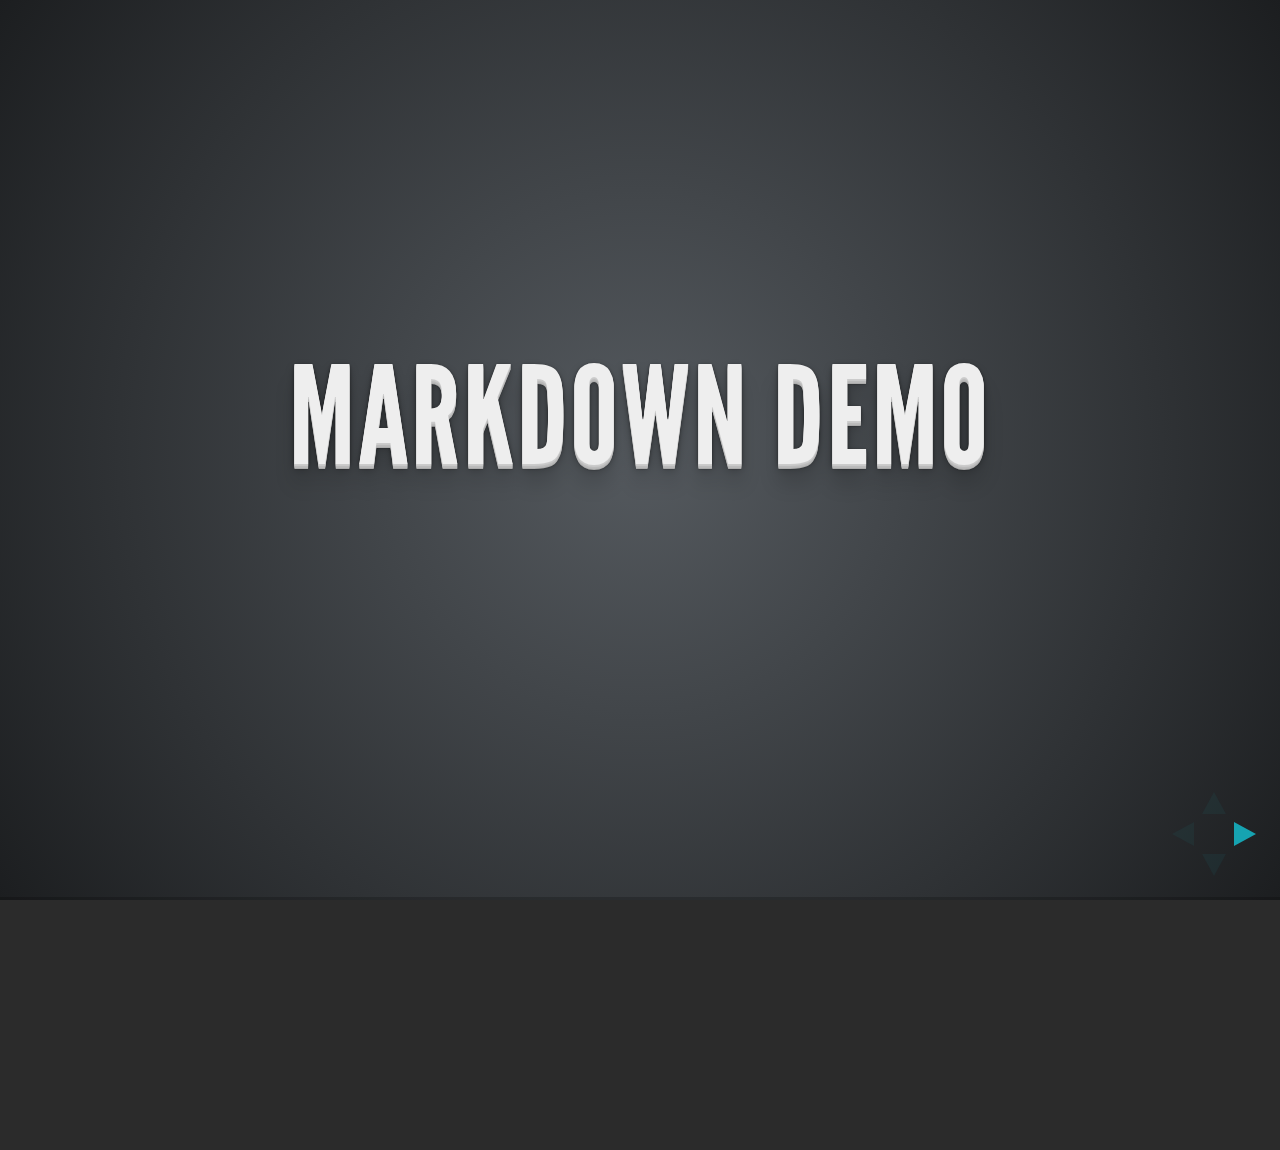
<file: slides/plugin/markdown/example.html>
<!doctype html>
<html lang="en">

	<head>
		<meta charset="utf-8">

		<title>reveal.js - Markdown Demo</title>

		<link rel="stylesheet" href="../../css/reveal.css">
		<link rel="stylesheet" href="../../css/theme/default.css" id="theme">

        <link rel="stylesheet" href="../../lib/css/zenburn.css">
	</head>

	<body>

		<div class="reveal">

			<div class="slides">

                <!-- Use external markdown resource, separate slides by three newlines; vertical slides by two newlines -->
                <section data-markdown="example.md" data-separator="^\n\n\n" data-vertical="^\n\n"></section>

                <!-- Slides are separated by three dashes (quick 'n dirty regular expression) -->
                <section data-markdown data-separator="---">
                    <script type="text/template">
                        ## Demo 1
                        Slide 1
                        ---
                        ## Demo 1
                        Slide 2
                        ---
                        ## Demo 1
                        Slide 3
                    </script>
                </section>

                <!-- Slides are separated by newline + three dashes + newline, vertical slides identical but two dashes -->
                <section data-markdown data-separator="^\n---\n$" data-vertical="^\n--\n$">
                    <script type="text/template">
                        ## Demo 2
                        Slide 1.1

                        --

                        ## Demo 2
                        Slide 1.2

                        ---

                        ## Demo 2
                        Slide 2
                    </script>
                </section>

                <!-- No "extra" slides, since there are no separators defined (so they'll become horizontal rulers) -->
                <section data-markdown>
                    <script type="text/template">
                        A

                        ---

                        B

                        ---

                        C
                    </script>
                </section>

                <!-- Slide attributes -->
                <section data-markdown>
                    <script type="text/template">
                        <!-- .slide: data-background="#000000" -->
                        ## Slide attributes
                    </script>
                </section>

                <!-- Element attributes -->
                <section data-markdown>
                    <script type="text/template">
                        ## Element attributes
                        - Item 1 <!-- .element: class="fragment" data-fragment-index="2" -->
                        - Item 2 <!-- .element: class="fragment" data-fragment-index="1" -->
                    </script>
                </section>

                <!-- Code -->
                <section data-markdown>
                    <script type="text/template">
                        ```php
                        public function foo()
                        {
                            $foo = array(
                                'bar' => 'bar'
                            )
                        }
                        ```
                    </script>
                </section>

            </div>
		</div>

		<script src="../../lib/js/head.min.js"></script>
		<script src="../../js/reveal.js"></script>

		<script>

			Reveal.initialize({
				controls: true,
				progress: true,
				history: true,
				center: true,

				// Optional libraries used to extend on reveal.js
				dependencies: [
					{ src: '../../lib/js/classList.js', condition: function() { return !document.body.classList; } },
					{ src: 'marked.js', condition: function() { return !!document.querySelector( '[data-markdown]' ); } },
                    { src: 'markdown.js', condition: function() { return !!document.querySelector( '[data-markdown]' ); } },
                    { src: '../highlight/highlight.js', async: true, callback: function() { hljs.initHighlightingOnLoad(); } },
					{ src: '../notes/notes.js' }
				]
			});

		</script>

	</body>
</html>
</file>
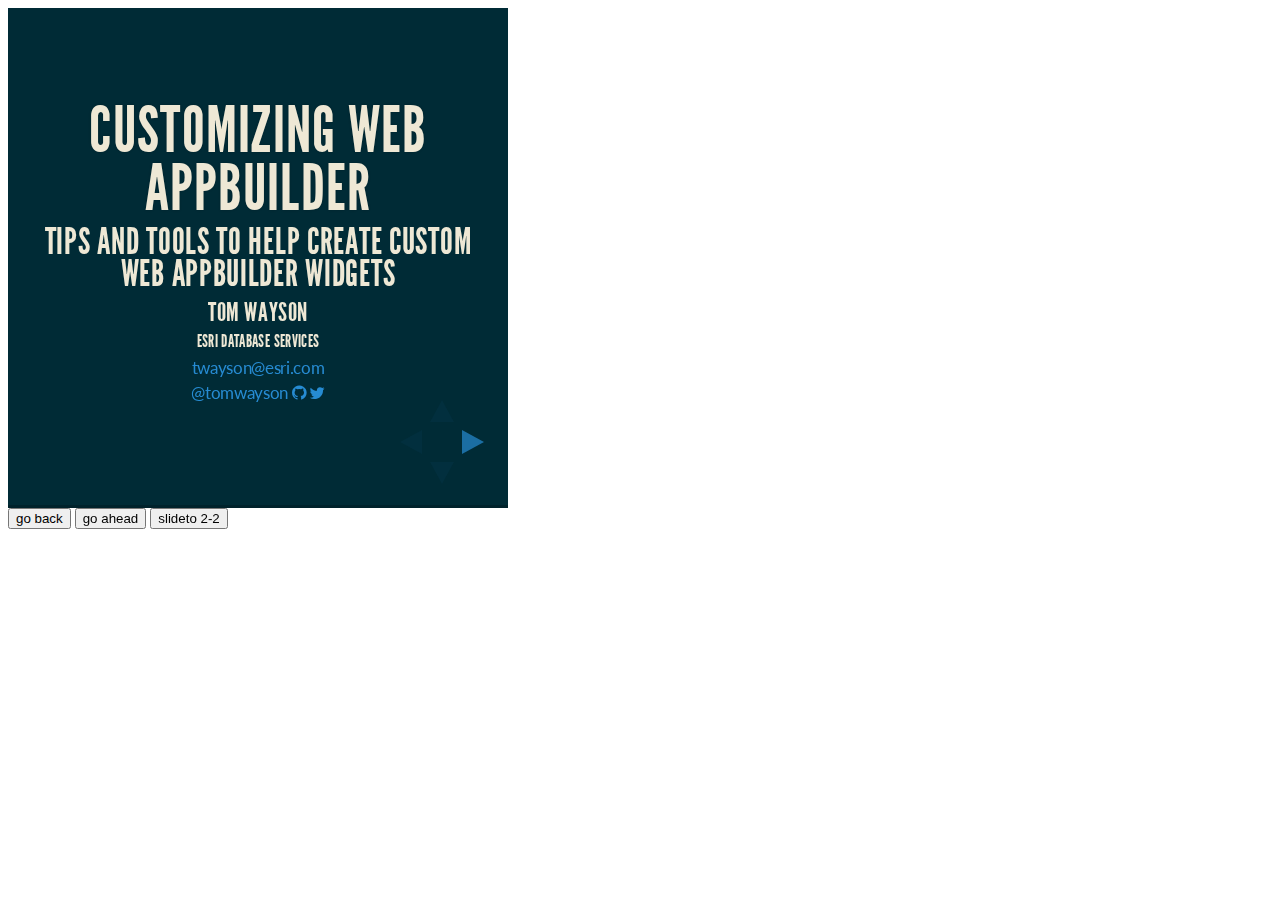
<file: slides/plugin/postmessage/example.html>
<html>
	<body>

		<iframe id="reveal" src="../../index.html" style="border: 0;" width="500" height="500"></iframe>

		<div>
			<input id="back" type="button" value="go back"/>
			<input id="ahead" type="button" value="go ahead"/>
			<input id="slideto" type="button" value="slideto 2-2"/>
		</div>

		<script>

			(function (){

				var back = document.getElementById( 'back' ),
						ahead = document.getElementById( 'ahead' ),
						slideto = document.getElementById( 'slideto' ),
						reveal =  window.frames[0];

					back.addEventListener( 'click', function () {
						
					reveal.postMessage( JSON.stringify({method: 'prev', args: []}), '*' );
				}, false );

				ahead.addEventListener( 'click', function (){
					reveal.postMessage( JSON.stringify({method: 'next', args: []}), '*' );
				}, false );

				slideto.addEventListener( 'click', function (){
					reveal.postMessage( JSON.stringify({method: 'slide', args: [2,2]}), '*' );
				}, false );

			}());

		</script>

	</body>
</html>
</file>
<file: slides/css/reveal.css>
@charset "UTF-8";

/*!
 * reveal.js
 * http://lab.hakim.se/reveal-js
 * MIT licensed
 *
 * Copyright (C) 2014 Hakim El Hattab, http://hakim.se
 */


/*********************************************
 * RESET STYLES
 *********************************************/

html, body, .reveal div, .reveal span, .reveal applet, .reveal object, .reveal iframe,
.reveal h1, .reveal h2, .reveal h3, .reveal h4, .reveal h5, .reveal h6, .reveal p, .reveal blockquote, .reveal pre,
.reveal a, .reveal abbr, .reveal acronym, .reveal address, .reveal big, .reveal cite, .reveal code,
.reveal del, .reveal dfn, .reveal em, .reveal img, .reveal ins, .reveal kbd, .reveal q, .reveal s, .reveal samp,
.reveal small, .reveal strike, .reveal strong, .reveal sub, .reveal sup, .reveal tt, .reveal var,
.reveal b, .reveal u, .reveal i, .reveal center,
.reveal dl, .reveal dt, .reveal dd, .reveal ol, .reveal ul, .reveal li,
.reveal fieldset, .reveal form, .reveal label, .reveal legend,
.reveal table, .reveal caption, .reveal tbody, .reveal tfoot, .reveal thead, .reveal tr, .reveal th, .reveal td,
.reveal article, .reveal aside, .reveal canvas, .reveal details, .reveal embed,
.reveal figure, .reveal figcaption, .reveal footer, .reveal header, .reveal hgroup,
.reveal menu, .reveal nav, .reveal output, .reveal ruby, .reveal section, .reveal summary,
.reveal time, .reveal mark, .reveal audio, video {
	margin: 0;
	padding: 0;
	border: 0;
	font-size: 100%;
	font: inherit;
	vertical-align: baseline;
}

.reveal article, .reveal aside, .reveal details, .reveal figcaption, .reveal figure,
.reveal footer, .reveal header, .reveal hgroup, .reveal menu, .reveal nav, .reveal section {
	display: block;
}


/*********************************************
 * GLOBAL STYLES
 *********************************************/

html,
body {
	width: 100%;
	height: 100%;
	overflow: hidden;
}

body {
	position: relative;
	line-height: 1;
}

::selection {
	background: #FF5E99;
	color: #fff;
	text-shadow: none;
}


/*********************************************
 * HEADERS
 *********************************************/

.reveal h1,
.reveal h2,
.reveal h3,
.reveal h4,
.reveal h5,
.reveal h6 {
	-webkit-hyphens: auto;
	   -moz-hyphens: auto;
	        hyphens: auto;

	word-wrap: break-word;
	line-height: 1;
}

.reveal h1 { font-size: 3.77em; }
.reveal h2 { font-size: 2.11em;	}
.reveal h3 { font-size: 1.55em;	}
.reveal h4 { font-size: 1em;	}


/*********************************************
 * VIEW FRAGMENTS
 *********************************************/

.reveal .slides section .fragment {
	opacity: 0;

	-webkit-transition: all .2s ease;
	   -moz-transition: all .2s ease;
	    -ms-transition: all .2s ease;
	     -o-transition: all .2s ease;
	        transition: all .2s ease;
}
	.reveal .slides section .fragment.visible {
		opacity: 1;
	}

.reveal .slides section .fragment.grow {
	opacity: 1;
}
	.reveal .slides section .fragment.grow.visible {
		-webkit-transform: scale( 1.3 );
		   -moz-transform: scale( 1.3 );
		    -ms-transform: scale( 1.3 );
		     -o-transform: scale( 1.3 );
		        transform: scale( 1.3 );
	}

.reveal .slides section .fragment.shrink {
	opacity: 1;
}
	.reveal .slides section .fragment.shrink.visible {
		-webkit-transform: scale( 0.7 );
		   -moz-transform: scale( 0.7 );
		    -ms-transform: scale( 0.7 );
		     -o-transform: scale( 0.7 );
		        transform: scale( 0.7 );
	}

.reveal .slides section .fragment.zoom-in {
	opacity: 0;

	-webkit-transform: scale( 0.1 );
	   -moz-transform: scale( 0.1 );
	    -ms-transform: scale( 0.1 );
	     -o-transform: scale( 0.1 );
	        transform: scale( 0.1 );
}

	.reveal .slides section .fragment.zoom-in.visible {
		opacity: 1;

		-webkit-transform: scale( 1 );
		   -moz-transform: scale( 1 );
		    -ms-transform: scale( 1 );
		     -o-transform: scale( 1 );
		        transform: scale( 1 );
	}

.reveal .slides section .fragment.roll-in {
	opacity: 0;

	-webkit-transform: rotateX( 90deg );
	   -moz-transform: rotateX( 90deg );
	    -ms-transform: rotateX( 90deg );
	     -o-transform: rotateX( 90deg );
	        transform: rotateX( 90deg );
}
	.reveal .slides section .fragment.roll-in.visible {
		opacity: 1;

		-webkit-transform: rotateX( 0 );
		   -moz-transform: rotateX( 0 );
		    -ms-transform: rotateX( 0 );
		     -o-transform: rotateX( 0 );
		        transform: rotateX( 0 );
	}

.reveal .slides section .fragment.fade-out {
	opacity: 1;
}
	.reveal .slides section .fragment.fade-out.visible {
		opacity: 0;
	}

.reveal .slides section .fragment.semi-fade-out {
	opacity: 1;
}
	.reveal .slides section .fragment.semi-fade-out.visible {
		opacity: 0.5;
	}

.reveal .slides section .fragment.current-visible {
	opacity:0;
}

.reveal .slides section .fragment.current-visible.current-fragment {
	opacity:1;
}

.reveal .slides section .fragment.highlight-red,
.reveal .slides section .fragment.highlight-current-red,
.reveal .slides section .fragment.highlight-green,
.reveal .slides section .fragment.highlight-current-green,
.reveal .slides section .fragment.highlight-blue,
.reveal .slides section .fragment.highlight-current-blue {
	opacity: 1;
}
	.reveal .slides section .fragment.highlight-red.visible {
		color: #ff2c2d
	}
	.reveal .slides section .fragment.highlight-green.visible {
		color: #17ff2e;
	}
	.reveal .slides section .fragment.highlight-blue.visible {
		color: #1b91ff;
	}

.reveal .slides section .fragment.highlight-current-red.current-fragment {
	color: #ff2c2d
}
.reveal .slides section .fragment.highlight-current-green.current-fragment {
	color: #17ff2e;
}
.reveal .slides section .fragment.highlight-current-blue.current-fragment {
	color: #1b91ff;
}


/*********************************************
 * DEFAULT ELEMENT STYLES
 *********************************************/

/* Fixes issue in Chrome where italic fonts did not appear when printing to PDF */
.reveal:after {
  content: '';
  font-style: italic;
}

.reveal iframe {
	z-index: 1;
}

/* Ensure certain elements are never larger than the slide itself */
.reveal img,
.reveal video,
.reveal iframe {
	max-width: 95%;
	max-height: 95%;
}

/** Prevents layering issues in certain browser/transition combinations */
.reveal a {
	position: relative;
}

.reveal strong,
.reveal b {
	font-weight: bold;
}

.reveal em,
.reveal i {
	font-style: italic;
}

.reveal ol,
.reveal ul {
	display: inline-block;

	text-align: left;
	margin: 0 0 0 1em;
}

.reveal ol {
	list-style-type: decimal;
}

.reveal ul {
	list-style-type: disc;
}

.reveal ul ul {
	list-style-type: square;
}

.reveal ul ul ul {
	list-style-type: circle;
}

.reveal ul ul,
.reveal ul ol,
.reveal ol ol,
.reveal ol ul {
	display: block;
	margin-left: 40px;
}

.reveal p {
	margin-bottom: 10px;
	line-height: 1.2em;
}

.reveal q,
.reveal blockquote {
	quotes: none;
}

.reveal blockquote {
	display: block;
	position: relative;
	width: 70%;
	margin: 5px auto;
	padding: 5px;

	font-style: italic;
	background: rgba(255, 255, 255, 0.05);
	box-shadow: 0px 0px 2px rgba(0,0,0,0.2);
}
	.reveal blockquote p:first-child,
	.reveal blockquote p:last-child {
		display: inline-block;
	}

.reveal q {
	font-style: italic;
}

.reveal pre {
	display: block;
	position: relative;
	width: 90%;
	margin: 15px auto;

	text-align: left;
	font-size: 0.55em;
	font-family: monospace;
	line-height: 1.2em;

	word-wrap: break-word;

	box-shadow: 0px 0px 6px rgba(0,0,0,0.3);
}
.reveal code {
	font-family: monospace;
}
.reveal pre code {
	padding: 5px;
	overflow: auto;
	max-height: 400px;
	word-wrap: normal;
}
.reveal pre.stretch code {
	height: 100%;
	max-height: 100%;

	-webkit-box-sizing: border-box;
	   -moz-box-sizing: border-box;
	        box-sizing: border-box;
}

.reveal table th,
.reveal table td {
	text-align: left;
	padding-right: .3em;
}

.reveal table th {
	font-weight: bold;
}

.reveal sup {
	vertical-align: super;
}
.reveal sub {
	vertical-align: sub;
}

.reveal small {
	display: inline-block;
	font-size: 0.6em;
	line-height: 1.2em;
	vertical-align: top;
}

.reveal small * {
	vertical-align: top;
}

.reveal .stretch {
	max-width: none;
	max-height: none;
}


/*********************************************
 * CONTROLS
 *********************************************/

.reveal .controls {
	display: none;
	position: fixed;
	width: 110px;
	height: 110px;
	z-index: 30;
	right: 10px;
	bottom: 10px;
}

.reveal .controls div {
	position: absolute;
	opacity: 0.05;
	width: 0;
	height: 0;
	border: 12px solid transparent;

	-moz-transform: scale(.9999);

	-webkit-transition: all 0.2s ease;
	   -moz-transition: all 0.2s ease;
	    -ms-transition: all 0.2s ease;
	     -o-transition: all 0.2s ease;
	        transition: all 0.2s ease;
}

.reveal .controls div.enabled {
	opacity: 0.7;
	cursor: pointer;
}

.reveal .controls div.enabled:active {
	margin-top: 1px;
}

	.reveal .controls div.navigate-left {
		top: 42px;

		border-right-width: 22px;
		border-right-color: #eee;
	}
		.reveal .controls div.navigate-left.fragmented {
			opacity: 0.3;
		}

	.reveal .controls div.navigate-right {
		left: 74px;
		top: 42px;

		border-left-width: 22px;
		border-left-color: #eee;
	}
		.reveal .controls div.navigate-right.fragmented {
			opacity: 0.3;
		}

	.reveal .controls div.navigate-up {
		left: 42px;

		border-bottom-width: 22px;
		border-bottom-color: #eee;
	}
		.reveal .controls div.navigate-up.fragmented {
			opacity: 0.3;
		}

	.reveal .controls div.navigate-down {
		left: 42px;
		top: 74px;

		border-top-width: 22px;
		border-top-color: #eee;
	}
		.reveal .controls div.navigate-down.fragmented {
			opacity: 0.3;
		}


/*********************************************
 * PROGRESS BAR
 *********************************************/

.reveal .progress {
	position: fixed;
	display: none;
	height: 3px;
	width: 100%;
	bottom: 0;
	left: 0;
	z-index: 10;
}
	.reveal .progress:after {
		content: '';
		display: 'block';
		position: absolute;
		height: 20px;
		width: 100%;
		top: -20px;
	}
	.reveal .progress span {
		display: block;
		height: 100%;
		width: 0px;

		-webkit-transition: width 800ms cubic-bezier(0.260, 0.860, 0.440, 0.985);
		   -moz-transition: width 800ms cubic-bezier(0.260, 0.860, 0.440, 0.985);
		    -ms-transition: width 800ms cubic-bezier(0.260, 0.860, 0.440, 0.985);
		     -o-transition: width 800ms cubic-bezier(0.260, 0.860, 0.440, 0.985);
		        transition: width 800ms cubic-bezier(0.260, 0.860, 0.440, 0.985);
	}

/*********************************************
 * SLIDE NUMBER
 *********************************************/

.reveal .slide-number {
	position: fixed;
	display: block;
	right: 15px;
	bottom: 15px;
	opacity: 0.5;
	z-index: 31;
	font-size: 12px;
}

/*********************************************
 * SLIDES
 *********************************************/

.reveal {
	position: relative;
	width: 100%;
	height: 100%;

	-ms-touch-action: none;
}

.reveal .slides {
	position: absolute;
	width: 100%;
	height: 100%;
	left: 50%;
	top: 50%;

	overflow: visible;
	z-index: 1;
	text-align: center;

	-webkit-transition: -webkit-perspective .4s ease;
	   -moz-transition: -moz-perspective .4s ease;
	    -ms-transition: -ms-perspective .4s ease;
	     -o-transition: -o-perspective .4s ease;
	        transition: perspective .4s ease;

	-webkit-perspective: 600px;
	   -moz-perspective: 600px;
	    -ms-perspective: 600px;
	        perspective: 600px;

	-webkit-perspective-origin: 0px -100px;
	   -moz-perspective-origin: 0px -100px;
	    -ms-perspective-origin: 0px -100px;
	        perspective-origin: 0px -100px;
}

.reveal .slides>section {
	-ms-perspective: 600px;
}

.reveal .slides>section,
.reveal .slides>section>section {
	display: none;
	position: absolute;
	width: 100%;
	padding: 20px 0px;

	z-index: 10;
	line-height: 1.2em;
	font-weight: inherit;

	-webkit-transform-style: preserve-3d;
	   -moz-transform-style: preserve-3d;
	    -ms-transform-style: preserve-3d;
	        transform-style: preserve-3d;

	-webkit-transition: -webkit-transform-origin 800ms cubic-bezier(0.260, 0.860, 0.440, 0.985),
						-webkit-transform 800ms cubic-bezier(0.260, 0.860, 0.440, 0.985),
						visibility 800ms cubic-bezier(0.260, 0.860, 0.440, 0.985),
						opacity 800ms cubic-bezier(0.260, 0.860, 0.440, 0.985);
	   -moz-transition: -moz-transform-origin 800ms cubic-bezier(0.260, 0.860, 0.440, 0.985),
						-moz-transform 800ms cubic-bezier(0.260, 0.860, 0.440, 0.985),
						visibility 800ms cubic-bezier(0.260, 0.860, 0.440, 0.985),
						opacity 800ms cubic-bezier(0.260, 0.860, 0.440, 0.985);
	    -ms-transition: -ms-transform-origin 800ms cubic-bezier(0.260, 0.860, 0.440, 0.985),
						-ms-transform 800ms cubic-bezier(0.260, 0.860, 0.440, 0.985),
						visibility 800ms cubic-bezier(0.260, 0.860, 0.440, 0.985),
						opacity 800ms cubic-bezier(0.260, 0.860, 0.440, 0.985);
	     -o-transition: -o-transform-origin 800ms cubic-bezier(0.260, 0.860, 0.440, 0.985),
						-o-transform 800ms cubic-bezier(0.260, 0.860, 0.440, 0.985),
						visibility 800ms cubic-bezier(0.260, 0.860, 0.440, 0.985),
						opacity 800ms cubic-bezier(0.260, 0.860, 0.440, 0.985);
	        transition: transform-origin 800ms cubic-bezier(0.260, 0.860, 0.440, 0.985),
						transform 800ms cubic-bezier(0.260, 0.860, 0.440, 0.985),
						visibility 800ms cubic-bezier(0.260, 0.860, 0.440, 0.985),
						opacity 800ms cubic-bezier(0.260, 0.860, 0.440, 0.985);
}

/* Global transition speed settings */
.reveal[data-transition-speed="fast"] .slides section {
	-webkit-transition-duration: 400ms;
	   -moz-transition-duration: 400ms;
	    -ms-transition-duration: 400ms;
	        transition-duration: 400ms;
}
.reveal[data-transition-speed="slow"] .slides section {
	-webkit-transition-duration: 1200ms;
	   -moz-transition-duration: 1200ms;
	    -ms-transition-duration: 1200ms;
	        transition-duration: 1200ms;
}

/* Slide-specific transition speed overrides */
.reveal .slides section[data-transition-speed="fast"] {
	-webkit-transition-duration: 400ms;
	   -moz-transition-duration: 400ms;
	    -ms-transition-duration: 400ms;
	        transition-duration: 400ms;
}
.reveal .slides section[data-transition-speed="slow"] {
	-webkit-transition-duration: 1200ms;
	   -moz-transition-duration: 1200ms;
	    -ms-transition-duration: 1200ms;
	        transition-duration: 1200ms;
}

.reveal .slides>section {
	left: -50%;
	top: -50%;
}

.reveal .slides>section.stack {
	padding-top: 0;
	padding-bottom: 0;
}

.reveal .slides>section.present,
.reveal .slides>section>section.present {
	display: block;
	z-index: 11;
	opacity: 1;
}

.reveal.center,
.reveal.center .slides,
.reveal.center .slides section {
	min-height: auto !important;
}

/* Don't allow interaction with invisible slides */
.reveal .slides>section.future,
.reveal .slides>section>section.future,
.reveal .slides>section.past,
.reveal .slides>section>section.past {
	pointer-events: none;
}

.reveal.overview .slides>section,
.reveal.overview .slides>section>section {
	pointer-events: auto;
}



/*********************************************
 * DEFAULT TRANSITION
 *********************************************/

.reveal .slides>section[data-transition=default].past,
.reveal .slides>section.past {
	display: block;
	opacity: 0;

	-webkit-transform: translate3d(-100%, 0, 0) rotateY(-90deg) translate3d(-100%, 0, 0);
	   -moz-transform: translate3d(-100%, 0, 0) rotateY(-90deg) translate3d(-100%, 0, 0);
	    -ms-transform: translate3d(-100%, 0, 0) rotateY(-90deg) translate3d(-100%, 0, 0);
	        transform: translate3d(-100%, 0, 0) rotateY(-90deg) translate3d(-100%, 0, 0);
}
.reveal .slides>section[data-transition=default].future,
.reveal .slides>section.future {
	display: block;
	opacity: 0;

	-webkit-transform: translate3d(100%, 0, 0) rotateY(90deg) translate3d(100%, 0, 0);
	   -moz-transform: translate3d(100%, 0, 0) rotateY(90deg) translate3d(100%, 0, 0);
	    -ms-transform: translate3d(100%, 0, 0) rotateY(90deg) translate3d(100%, 0, 0);
	        transform: translate3d(100%, 0, 0) rotateY(90deg) translate3d(100%, 0, 0);
}

.reveal .slides>section>section[data-transition=default].past,
.reveal .slides>section>section.past {
	display: block;
	opacity: 0;

	-webkit-transform: translate3d(0, -300px, 0) rotateX(70deg) translate3d(0, -300px, 0);
	   -moz-transform: translate3d(0, -300px, 0) rotateX(70deg) translate3d(0, -300px, 0);
	    -ms-transform: translate3d(0, -300px, 0) rotateX(70deg) translate3d(0, -300px, 0);
	        transform: translate3d(0, -300px, 0) rotateX(70deg) translate3d(0, -300px, 0);
}
.reveal .slides>section>section[data-transition=default].future,
.reveal .slides>section>section.future {
	display: block;
	opacity: 0;

	-webkit-transform: translate3d(0, 300px, 0) rotateX(-70deg) translate3d(0, 300px, 0);
	   -moz-transform: translate3d(0, 300px, 0) rotateX(-70deg) translate3d(0, 300px, 0);
	    -ms-transform: translate3d(0, 300px, 0) rotateX(-70deg) translate3d(0, 300px, 0);
	        transform: translate3d(0, 300px, 0) rotateX(-70deg) translate3d(0, 300px, 0);
}


/*********************************************
 * CONCAVE TRANSITION
 *********************************************/

.reveal .slides>section[data-transition=concave].past,
.reveal.concave  .slides>section.past {
	-webkit-transform: translate3d(-100%, 0, 0) rotateY(90deg) translate3d(-100%, 0, 0);
	   -moz-transform: translate3d(-100%, 0, 0) rotateY(90deg) translate3d(-100%, 0, 0);
	    -ms-transform: translate3d(-100%, 0, 0) rotateY(90deg) translate3d(-100%, 0, 0);
	        transform: translate3d(-100%, 0, 0) rotateY(90deg) translate3d(-100%, 0, 0);
}
.reveal .slides>section[data-transition=concave].future,
.reveal.concave .slides>section.future {
	-webkit-transform: translate3d(100%, 0, 0) rotateY(-90deg) translate3d(100%, 0, 0);
	   -moz-transform: translate3d(100%, 0, 0) rotateY(-90deg) translate3d(100%, 0, 0);
	    -ms-transform: translate3d(100%, 0, 0) rotateY(-90deg) translate3d(100%, 0, 0);
	        transform: translate3d(100%, 0, 0) rotateY(-90deg) translate3d(100%, 0, 0);
}

.reveal .slides>section>section[data-transition=concave].past,
.reveal.concave .slides>section>section.past {
	-webkit-transform: translate3d(0, -80%, 0) rotateX(-70deg) translate3d(0, -80%, 0);
	   -moz-transform: translate3d(0, -80%, 0) rotateX(-70deg) translate3d(0, -80%, 0);
	    -ms-transform: translate3d(0, -80%, 0) rotateX(-70deg) translate3d(0, -80%, 0);
	        transform: translate3d(0, -80%, 0) rotateX(-70deg) translate3d(0, -80%, 0);
}
.reveal .slides>section>section[data-transition=concave].future,
.reveal.concave .slides>section>section.future {
	-webkit-transform: translate3d(0, 80%, 0) rotateX(70deg) translate3d(0, 80%, 0);
	   -moz-transform: translate3d(0, 80%, 0) rotateX(70deg) translate3d(0, 80%, 0);
	    -ms-transform: translate3d(0, 80%, 0) rotateX(70deg) translate3d(0, 80%, 0);
	        transform: translate3d(0, 80%, 0) rotateX(70deg) translate3d(0, 80%, 0);
}


/*********************************************
 * ZOOM TRANSITION
 *********************************************/

.reveal .slides>section[data-transition=zoom],
.reveal.zoom .slides>section {
	-webkit-transition-timing-function: ease;
	   -moz-transition-timing-function: ease;
	    -ms-transition-timing-function: ease;
	     -o-transition-timing-function: ease;
	        transition-timing-function: ease;
}

.reveal .slides>section[data-transition=zoom].past,
.reveal.zoom .slides>section.past {
	opacity: 0;
	visibility: hidden;

	-webkit-transform: scale(16);
	   -moz-transform: scale(16);
	    -ms-transform: scale(16);
	     -o-transform: scale(16);
	        transform: scale(16);
}
.reveal .slides>section[data-transition=zoom].future,
.reveal.zoom .slides>section.future {
	opacity: 0;
	visibility: hidden;

	-webkit-transform: scale(0.2);
	   -moz-transform: scale(0.2);
	    -ms-transform: scale(0.2);
	     -o-transform: scale(0.2);
	        transform: scale(0.2);
}

.reveal .slides>section>section[data-transition=zoom].past,
.reveal.zoom .slides>section>section.past {
	-webkit-transform: translate(0, -150%);
	   -moz-transform: translate(0, -150%);
	    -ms-transform: translate(0, -150%);
	     -o-transform: translate(0, -150%);
	        transform: translate(0, -150%);
}
.reveal .slides>section>section[data-transition=zoom].future,
.reveal.zoom .slides>section>section.future {
	-webkit-transform: translate(0, 150%);
	   -moz-transform: translate(0, 150%);
	    -ms-transform: translate(0, 150%);
	     -o-transform: translate(0, 150%);
	        transform: translate(0, 150%);
}


/*********************************************
 * LINEAR TRANSITION
 *********************************************/

.reveal.linear section {
	-webkit-backface-visibility: hidden;
	   -moz-backface-visibility: hidden;
	    -ms-backface-visibility: hidden;
	        backface-visibility: hidden;
}

.reveal .slides>section[data-transition=linear].past,
.reveal.linear .slides>section.past {
	-webkit-transform: translate(-150%, 0);
	   -moz-transform: translate(-150%, 0);
	    -ms-transform: translate(-150%, 0);
	     -o-transform: translate(-150%, 0);
	        transform: translate(-150%, 0);
}
.reveal .slides>section[data-transition=linear].future,
.reveal.linear .slides>section.future {
	-webkit-transform: translate(150%, 0);
	   -moz-transform: translate(150%, 0);
	    -ms-transform: translate(150%, 0);
	     -o-transform: translate(150%, 0);
	        transform: translate(150%, 0);
}

.reveal .slides>section>section[data-transition=linear].past,
.reveal.linear .slides>section>section.past {
	-webkit-transform: translate(0, -150%);
	   -moz-transform: translate(0, -150%);
	    -ms-transform: translate(0, -150%);
	     -o-transform: translate(0, -150%);
	        transform: translate(0, -150%);
}
.reveal .slides>section>section[data-transition=linear].future,
.reveal.linear .slides>section>section.future {
	-webkit-transform: translate(0, 150%);
	   -moz-transform: translate(0, 150%);
	    -ms-transform: translate(0, 150%);
	     -o-transform: translate(0, 150%);
	        transform: translate(0, 150%);
}


/*********************************************
 * CUBE TRANSITION
 *********************************************/

.reveal.cube .slides {
	-webkit-perspective: 1300px;
	   -moz-perspective: 1300px;
	    -ms-perspective: 1300px;
	        perspective: 1300px;
}

.reveal.cube .slides section {
	padding: 30px;
	min-height: 700px;

	-webkit-backface-visibility: hidden;
	   -moz-backface-visibility: hidden;
	    -ms-backface-visibility: hidden;
	        backface-visibility: hidden;

	-webkit-box-sizing: border-box;
	   -moz-box-sizing: border-box;
	        box-sizing: border-box;
}
	.reveal.center.cube .slides section {
		min-height: auto;
	}
	.reveal.cube .slides section:not(.stack):before {
		content: '';
		position: absolute;
		display: block;
		width: 100%;
		height: 100%;
		left: 0;
		top: 0;
		background: rgba(0,0,0,0.1);
		border-radius: 4px;

		-webkit-transform: translateZ( -20px );
		   -moz-transform: translateZ( -20px );
		    -ms-transform: translateZ( -20px );
		     -o-transform: translateZ( -20px );
		        transform: translateZ( -20px );
	}
	.reveal.cube .slides section:not(.stack):after {
		content: '';
		position: absolute;
		display: block;
		width: 90%;
		height: 30px;
		left: 5%;
		bottom: 0;
		background: none;
		z-index: 1;

		border-radius: 4px;
		box-shadow: 0px 95px 25px rgba(0,0,0,0.2);

		-webkit-transform: translateZ(-90px) rotateX( 65deg );
		   -moz-transform: translateZ(-90px) rotateX( 65deg );
		    -ms-transform: translateZ(-90px) rotateX( 65deg );
		     -o-transform: translateZ(-90px) rotateX( 65deg );
		        transform: translateZ(-90px) rotateX( 65deg );
	}

.reveal.cube .slides>section.stack {
	padding: 0;
	background: none;
}

.reveal.cube .slides>section.past {
	-webkit-transform-origin: 100% 0%;
	   -moz-transform-origin: 100% 0%;
	    -ms-transform-origin: 100% 0%;
	        transform-origin: 100% 0%;

	-webkit-transform: translate3d(-100%, 0, 0) rotateY(-90deg);
	   -moz-transform: translate3d(-100%, 0, 0) rotateY(-90deg);
	    -ms-transform: translate3d(-100%, 0, 0) rotateY(-90deg);
	        transform: translate3d(-100%, 0, 0) rotateY(-90deg);
}

.reveal.cube .slides>section.future {
	-webkit-transform-origin: 0% 0%;
	   -moz-transform-origin: 0% 0%;
	    -ms-transform-origin: 0% 0%;
	        transform-origin: 0% 0%;

	-webkit-transform: translate3d(100%, 0, 0) rotateY(90deg);
	   -moz-transform: translate3d(100%, 0, 0) rotateY(90deg);
	    -ms-transform: translate3d(100%, 0, 0) rotateY(90deg);
	        transform: translate3d(100%, 0, 0) rotateY(90deg);
}

.reveal.cube .slides>section>section.past {
	-webkit-transform-origin: 0% 100%;
	   -moz-transform-origin: 0% 100%;
	    -ms-transform-origin: 0% 100%;
	        transform-origin: 0% 100%;

	-webkit-transform: translate3d(0, -100%, 0) rotateX(90deg);
	   -moz-transform: translate3d(0, -100%, 0) rotateX(90deg);
	    -ms-transform: translate3d(0, -100%, 0) rotateX(90deg);
	        transform: translate3d(0, -100%, 0) rotateX(90deg);
}

.reveal.cube .slides>section>section.future {
	-webkit-transform-origin: 0% 0%;
	   -moz-transform-origin: 0% 0%;
	    -ms-transform-origin: 0% 0%;
	        transform-origin: 0% 0%;

	-webkit-transform: translate3d(0, 100%, 0) rotateX(-90deg);
	   -moz-transform: translate3d(0, 100%, 0) rotateX(-90deg);
	    -ms-transform: translate3d(0, 100%, 0) rotateX(-90deg);
	        transform: translate3d(0, 100%, 0) rotateX(-90deg);
}


/*********************************************
 * PAGE TRANSITION
 *********************************************/

.reveal.page .slides {
	-webkit-perspective-origin: 0% 50%;
	   -moz-perspective-origin: 0% 50%;
	    -ms-perspective-origin: 0% 50%;
	        perspective-origin: 0% 50%;

	-webkit-perspective: 3000px;
	   -moz-perspective: 3000px;
	    -ms-perspective: 3000px;
	        perspective: 3000px;
}

.reveal.page .slides section {
	padding: 30px;
	min-height: 700px;

	-webkit-box-sizing: border-box;
	   -moz-box-sizing: border-box;
	        box-sizing: border-box;
}
	.reveal.page .slides section.past {
		z-index: 12;
	}
	.reveal.page .slides section:not(.stack):before {
		content: '';
		position: absolute;
		display: block;
		width: 100%;
		height: 100%;
		left: 0;
		top: 0;
		background: rgba(0,0,0,0.1);

		-webkit-transform: translateZ( -20px );
		   -moz-transform: translateZ( -20px );
		    -ms-transform: translateZ( -20px );
		     -o-transform: translateZ( -20px );
		        transform: translateZ( -20px );
	}
	.reveal.page .slides section:not(.stack):after {
		content: '';
		position: absolute;
		display: block;
		width: 90%;
		height: 30px;
		left: 5%;
		bottom: 0;
		background: none;
		z-index: 1;

		border-radius: 4px;
		box-shadow: 0px 95px 25px rgba(0,0,0,0.2);

		-webkit-transform: translateZ(-90px) rotateX( 65deg );
	}

.reveal.page .slides>section.stack {
	padding: 0;
	background: none;
}

.reveal.page .slides>section.past {
	-webkit-transform-origin: 0% 0%;
	   -moz-transform-origin: 0% 0%;
	    -ms-transform-origin: 0% 0%;
	        transform-origin: 0% 0%;

	-webkit-transform: translate3d(-40%, 0, 0) rotateY(-80deg);
	   -moz-transform: translate3d(-40%, 0, 0) rotateY(-80deg);
	    -ms-transform: translate3d(-40%, 0, 0) rotateY(-80deg);
	        transform: translate3d(-40%, 0, 0) rotateY(-80deg);
}

.reveal.page .slides>section.future {
	-webkit-transform-origin: 100% 0%;
	   -moz-transform-origin: 100% 0%;
	    -ms-transform-origin: 100% 0%;
	        transform-origin: 100% 0%;

	-webkit-transform: translate3d(0, 0, 0);
	   -moz-transform: translate3d(0, 0, 0);
	    -ms-transform: translate3d(0, 0, 0);
	        transform: translate3d(0, 0, 0);
}

.reveal.page .slides>section>section.past {
	-webkit-transform-origin: 0% 0%;
	   -moz-transform-origin: 0% 0%;
	    -ms-transform-origin: 0% 0%;
	        transform-origin: 0% 0%;

	-webkit-transform: translate3d(0, -40%, 0) rotateX(80deg);
	   -moz-transform: translate3d(0, -40%, 0) rotateX(80deg);
	    -ms-transform: translate3d(0, -40%, 0) rotateX(80deg);
	        transform: translate3d(0, -40%, 0) rotateX(80deg);
}

.reveal.page .slides>section>section.future {
	-webkit-transform-origin: 0% 100%;
	   -moz-transform-origin: 0% 100%;
	    -ms-transform-origin: 0% 100%;
	        transform-origin: 0% 100%;

	-webkit-transform: translate3d(0, 0, 0);
	   -moz-transform: translate3d(0, 0, 0);
	    -ms-transform: translate3d(0, 0, 0);
	        transform: translate3d(0, 0, 0);
}


/*********************************************
 * FADE TRANSITION
 *********************************************/

.reveal .slides section[data-transition=fade],
.reveal.fade .slides section,
.reveal.fade .slides>section>section {
    -webkit-transform: none;
	   -moz-transform: none;
	    -ms-transform: none;
	     -o-transform: none;
	        transform: none;

	-webkit-transition: opacity 0.5s;
	   -moz-transition: opacity 0.5s;
	    -ms-transition: opacity 0.5s;
	     -o-transition: opacity 0.5s;
	        transition: opacity 0.5s;
}


.reveal.fade.overview .slides section,
.reveal.fade.overview .slides>section>section,
.reveal.fade.overview-deactivating .slides section,
.reveal.fade.overview-deactivating .slides>section>section {
	-webkit-transition: none;
	   -moz-transition: none;
	    -ms-transition: none;
	     -o-transition: none;
	        transition: none;
}


/*********************************************
 * NO TRANSITION
 *********************************************/

.reveal .slides section[data-transition=none],
.reveal.none .slides section {
	-webkit-transform: none;
	   -moz-transform: none;
	    -ms-transform: none;
	     -o-transform: none;
	        transform: none;

	-webkit-transition: none;
	   -moz-transition: none;
	    -ms-transition: none;
	     -o-transition: none;
	        transition: none;
}


/*********************************************
 * OVERVIEW
 *********************************************/

.reveal.overview .slides {
	-webkit-perspective-origin: 0% 0%;
	   -moz-perspective-origin: 0% 0%;
	    -ms-perspective-origin: 0% 0%;
	        perspective-origin: 0% 0%;

	-webkit-perspective: 700px;
	   -moz-perspective: 700px;
	    -ms-perspective: 700px;
	        perspective: 700px;
}

.reveal.overview .slides section {
	height: 600px;
	top: -300px !important;
	overflow: hidden;
	opacity: 1 !important;
	visibility: visible !important;
	cursor: pointer;
	background: rgba(0,0,0,0.1);
}
.reveal.overview .slides section .fragment {
	opacity: 1;
}
.reveal.overview .slides section:after,
.reveal.overview .slides section:before {
	display: none !important;
}
.reveal.overview .slides section>section {
	opacity: 1;
	cursor: pointer;
}
	.reveal.overview .slides section:hover {
		background: rgba(0,0,0,0.3);
	}
	.reveal.overview .slides section.present {
		background: rgba(0,0,0,0.3);
	}
.reveal.overview .slides>section.stack {
	padding: 0;
	top: 0 !important;
	background: none;
	overflow: visible;
}


/*********************************************
 * PAUSED MODE
 *********************************************/

.reveal .pause-overlay {
	position: absolute;
	top: 0;
	left: 0;
	width: 100%;
	height: 100%;
	background: black;
	visibility: hidden;
	opacity: 0;
	z-index: 100;

	-webkit-transition: all 1s ease;
	   -moz-transition: all 1s ease;
	    -ms-transition: all 1s ease;
	     -o-transition: all 1s ease;
	        transition: all 1s ease;
}
.reveal.paused .pause-overlay {
	visibility: visible;
	opacity: 1;
}


/*********************************************
 * FALLBACK
 *********************************************/

.no-transforms {
	overflow-y: auto;
}

.no-transforms .reveal .slides {
	position: relative;
	width: 80%;
	height: auto !important;
	top: 0;
	left: 50%;
	margin: 0;
	text-align: center;
}

.no-transforms .reveal .controls,
.no-transforms .reveal .progress {
	display: none !important;
}

.no-transforms .reveal .slides section {
	display: block !important;
	opacity: 1 !important;
	position: relative !important;
	height: auto;
	min-height: auto;
	top: 0;
	left: -50%;
	margin: 70px 0;

	-webkit-transform: none;
	   -moz-transform: none;
	    -ms-transform: none;
	     -o-transform: none;
	        transform: none;
}

.no-transforms .reveal .slides section section {
	left: 0;
}

.reveal .no-transition,
.reveal .no-transition * {
	-webkit-transition: none !important;
	   -moz-transition: none !important;
	    -ms-transition: none !important;
	     -o-transition: none !important;
	        transition: none !important;
}


/*********************************************
 * BACKGROUND STATES [DEPRECATED]
 *********************************************/

.reveal .state-background {
	position: absolute;
	width: 100%;
	height: 100%;
	background: rgba( 0, 0, 0, 0 );

	-webkit-transition: background 800ms ease;
	   -moz-transition: background 800ms ease;
	    -ms-transition: background 800ms ease;
	     -o-transition: background 800ms ease;
	        transition: background 800ms ease;
}
.alert .reveal .state-background {
	background: rgba( 200, 50, 30, 0.6 );
}
.soothe .reveal .state-background {
	background: rgba( 50, 200, 90, 0.4 );
}
.blackout .reveal .state-background {
	background: rgba( 0, 0, 0, 0.6 );
}
.whiteout .reveal .state-background {
	background: rgba( 255, 255, 255, 0.6 );
}
.cobalt .reveal .state-background {
	background: rgba( 22, 152, 213, 0.6 );
}
.mint .reveal .state-background {
	background: rgba( 22, 213, 75, 0.6 );
}
.submerge .reveal .state-background {
	background: rgba( 12, 25, 77, 0.6);
}
.lila .reveal .state-background {
	background: rgba( 180, 50, 140, 0.6 );
}
.sunset .reveal .state-background {
	background: rgba( 255, 122, 0, 0.6 );
}


/*********************************************
 * PER-SLIDE BACKGROUNDS
 *********************************************/

.reveal>.backgrounds {
	position: absolute;
	width: 100%;
	height: 100%;

	-webkit-perspective: 600px;
	   -moz-perspective: 600px;
	    -ms-perspective: 600px;
	        perspective: 600px;
}
	.reveal .slide-background {
		position: absolute;
		width: 100%;
		height: 100%;
		opacity: 0;
		visibility: hidden;

		background-color: rgba( 0, 0, 0, 0 );
		background-position: 50% 50%;
		background-repeat: no-repeat;
		background-size: cover;

		-webkit-transition: all 800ms cubic-bezier(0.260, 0.860, 0.440, 0.985);
		   -moz-transition: all 800ms cubic-bezier(0.260, 0.860, 0.440, 0.985);
		    -ms-transition: all 800ms cubic-bezier(0.260, 0.860, 0.440, 0.985);
		     -o-transition: all 800ms cubic-bezier(0.260, 0.860, 0.440, 0.985);
		        transition: all 800ms cubic-bezier(0.260, 0.860, 0.440, 0.985);
	}
	.reveal .slide-background.present {
		opacity: 1;
		visibility: visible;
	}

	.print-pdf .reveal .slide-background {
		opacity: 1 !important;
		visibility: visible !important;
	}

/* Immediate transition style */
.reveal[data-background-transition=none]>.backgrounds .slide-background,
.reveal>.backgrounds .slide-background[data-background-transition=none] {
	-webkit-transition: none;
	   -moz-transition: none;
	    -ms-transition: none;
	     -o-transition: none;
	        transition: none;
}

/* 2D slide */
.reveal[data-background-transition=slide]>.backgrounds .slide-background,
.reveal>.backgrounds .slide-background[data-background-transition=slide] {
	opacity: 1;

	-webkit-backface-visibility: hidden;
	   -moz-backface-visibility: hidden;
	    -ms-backface-visibility: hidden;
	        backface-visibility: hidden;
}
	.reveal[data-background-transition=slide]>.backgrounds .slide-background.past,
	.reveal>.backgrounds .slide-background.past[data-background-transition=slide] {
		-webkit-transform: translate(-100%, 0);
		   -moz-transform: translate(-100%, 0);
		    -ms-transform: translate(-100%, 0);
		     -o-transform: translate(-100%, 0);
		        transform: translate(-100%, 0);
	}
	.reveal[data-background-transition=slide]>.backgrounds .slide-background.future,
	.reveal>.backgrounds .slide-background.future[data-background-transition=slide] {
		-webkit-transform: translate(100%, 0);
		   -moz-transform: translate(100%, 0);
		    -ms-transform: translate(100%, 0);
		     -o-transform: translate(100%, 0);
		        transform: translate(100%, 0);
	}

	.reveal[data-background-transition=slide]>.backgrounds .slide-background>.slide-background.past,
	.reveal>.backgrounds .slide-background>.slide-background.past[data-background-transition=slide] {
		-webkit-transform: translate(0, -100%);
		   -moz-transform: translate(0, -100%);
		    -ms-transform: translate(0, -100%);
		     -o-transform: translate(0, -100%);
		        transform: translate(0, -100%);
	}
	.reveal[data-background-transition=slide]>.backgrounds .slide-background>.slide-background.future,
	.reveal>.backgrounds .slide-background>.slide-background.future[data-background-transition=slide] {
		-webkit-transform: translate(0, 100%);
		   -moz-transform: translate(0, 100%);
		    -ms-transform: translate(0, 100%);
		     -o-transform: translate(0, 100%);
		        transform: translate(0, 100%);
	}


/* Convex */
.reveal[data-background-transition=convex]>.backgrounds .slide-background.past,
.reveal>.backgrounds .slide-background.past[data-background-transition=convex] {
	opacity: 0;

	-webkit-transform: translate3d(-100%, 0, 0) rotateY(-90deg) translate3d(-100%, 0, 0);
	   -moz-transform: translate3d(-100%, 0, 0) rotateY(-90deg) translate3d(-100%, 0, 0);
	    -ms-transform: translate3d(-100%, 0, 0) rotateY(-90deg) translate3d(-100%, 0, 0);
	        transform: translate3d(-100%, 0, 0) rotateY(-90deg) translate3d(-100%, 0, 0);
}
.reveal[data-background-transition=convex]>.backgrounds .slide-background.future,
.reveal>.backgrounds .slide-background.future[data-background-transition=convex] {
	opacity: 0;

	-webkit-transform: translate3d(100%, 0, 0) rotateY(90deg) translate3d(100%, 0, 0);
	   -moz-transform: translate3d(100%, 0, 0) rotateY(90deg) translate3d(100%, 0, 0);
	    -ms-transform: translate3d(100%, 0, 0) rotateY(90deg) translate3d(100%, 0, 0);
	        transform: translate3d(100%, 0, 0) rotateY(90deg) translate3d(100%, 0, 0);
}

.reveal[data-background-transition=convex]>.backgrounds .slide-background>.slide-background.past,
.reveal>.backgrounds .slide-background>.slide-background.past[data-background-transition=convex] {
	opacity: 0;

	-webkit-transform: translate3d(0, -100%, 0) rotateX(90deg) translate3d(0, -100%, 0);
	   -moz-transform: translate3d(0, -100%, 0) rotateX(90deg) translate3d(0, -100%, 0);
	    -ms-transform: translate3d(0, -100%, 0) rotateX(90deg) translate3d(0, -100%, 0);
	        transform: translate3d(0, -100%, 0) rotateX(90deg) translate3d(0, -100%, 0);
}
.reveal[data-background-transition=convex]>.backgrounds .slide-background>.slide-background.future,
.reveal>.backgrounds .slide-background>.slide-background.future[data-background-transition=convex] {
	opacity: 0;

	-webkit-transform: translate3d(0, 100%, 0) rotateX(-90deg) translate3d(0, 100%, 0);
	   -moz-transform: translate3d(0, 100%, 0) rotateX(-90deg) translate3d(0, 100%, 0);
	    -ms-transform: translate3d(0, 100%, 0) rotateX(-90deg) translate3d(0, 100%, 0);
	        transform: translate3d(0, 100%, 0) rotateX(-90deg) translate3d(0, 100%, 0);
}


/* Concave */
.reveal[data-background-transition=concave]>.backgrounds .slide-background.past,
.reveal>.backgrounds .slide-background.past[data-background-transition=concave] {
	opacity: 0;

	-webkit-transform: translate3d(-100%, 0, 0) rotateY(90deg) translate3d(-100%, 0, 0);
	   -moz-transform: translate3d(-100%, 0, 0) rotateY(90deg) translate3d(-100%, 0, 0);
	    -ms-transform: translate3d(-100%, 0, 0) rotateY(90deg) translate3d(-100%, 0, 0);
	        transform: translate3d(-100%, 0, 0) rotateY(90deg) translate3d(-100%, 0, 0);
}
.reveal[data-background-transition=concave]>.backgrounds .slide-background.future,
.reveal>.backgrounds .slide-background.future[data-background-transition=concave] {
	opacity: 0;

	-webkit-transform: translate3d(100%, 0, 0) rotateY(-90deg) translate3d(100%, 0, 0);
	   -moz-transform: translate3d(100%, 0, 0) rotateY(-90deg) translate3d(100%, 0, 0);
	    -ms-transform: translate3d(100%, 0, 0) rotateY(-90deg) translate3d(100%, 0, 0);
	        transform: translate3d(100%, 0, 0) rotateY(-90deg) translate3d(100%, 0, 0);
}

.reveal[data-background-transition=concave]>.backgrounds .slide-background>.slide-background.past,
.reveal>.backgrounds .slide-background>.slide-background.past[data-background-transition=concave] {
	opacity: 0;

	-webkit-transform: translate3d(0, -100%, 0) rotateX(-90deg) translate3d(0, -100%, 0);
	   -moz-transform: translate3d(0, -100%, 0) rotateX(-90deg) translate3d(0, -100%, 0);
	    -ms-transform: translate3d(0, -100%, 0) rotateX(-90deg) translate3d(0, -100%, 0);
	        transform: translate3d(0, -100%, 0) rotateX(-90deg) translate3d(0, -100%, 0);
}
.reveal[data-background-transition=concave]>.backgrounds .slide-background>.slide-background.future,
.reveal>.backgrounds .slide-background>.slide-background.future[data-background-transition=concave] {
	opacity: 0;

	-webkit-transform: translate3d(0, 100%, 0) rotateX(90deg) translate3d(0, 100%, 0);
	   -moz-transform: translate3d(0, 100%, 0) rotateX(90deg) translate3d(0, 100%, 0);
	    -ms-transform: translate3d(0, 100%, 0) rotateX(90deg) translate3d(0, 100%, 0);
	        transform: translate3d(0, 100%, 0) rotateX(90deg) translate3d(0, 100%, 0);
}

/* Zoom */
.reveal[data-background-transition=zoom]>.backgrounds .slide-background,
.reveal>.backgrounds .slide-background[data-background-transition=zoom] {
	-webkit-transition-timing-function: ease;
	   -moz-transition-timing-function: ease;
	    -ms-transition-timing-function: ease;
	     -o-transition-timing-function: ease;
	        transition-timing-function: ease;
}

.reveal[data-background-transition=zoom]>.backgrounds .slide-background.past,
.reveal>.backgrounds .slide-background.past[data-background-transition=zoom] {
	opacity: 0;
	visibility: hidden;

	-webkit-transform: scale(16);
	   -moz-transform: scale(16);
	    -ms-transform: scale(16);
	     -o-transform: scale(16);
	        transform: scale(16);
}
.reveal[data-background-transition=zoom]>.backgrounds .slide-background.future,
.reveal>.backgrounds .slide-background.future[data-background-transition=zoom] {
	opacity: 0;
	visibility: hidden;

	-webkit-transform: scale(0.2);
	   -moz-transform: scale(0.2);
	    -ms-transform: scale(0.2);
	     -o-transform: scale(0.2);
	        transform: scale(0.2);
}

.reveal[data-background-transition=zoom]>.backgrounds .slide-background>.slide-background.past,
.reveal>.backgrounds .slide-background>.slide-background.past[data-background-transition=zoom] {
	opacity: 0;
		visibility: hidden;

		-webkit-transform: scale(16);
		   -moz-transform: scale(16);
		    -ms-transform: scale(16);
		     -o-transform: scale(16);
		        transform: scale(16);
}
.reveal[data-background-transition=zoom]>.backgrounds .slide-background>.slide-background.future,
.reveal>.backgrounds .slide-background>.slide-background.future[data-background-transition=zoom] {
	opacity: 0;
	visibility: hidden;

	-webkit-transform: scale(0.2);
	   -moz-transform: scale(0.2);
	    -ms-transform: scale(0.2);
	     -o-transform: scale(0.2);
	        transform: scale(0.2);
}


/* Global transition speed settings */
.reveal[data-transition-speed="fast"]>.backgrounds .slide-background {
	-webkit-transition-duration: 400ms;
	   -moz-transition-duration: 400ms;
	    -ms-transition-duration: 400ms;
	        transition-duration: 400ms;
}
.reveal[data-transition-speed="slow"]>.backgrounds .slide-background {
	-webkit-transition-duration: 1200ms;
	   -moz-transition-duration: 1200ms;
	    -ms-transition-duration: 1200ms;
	        transition-duration: 1200ms;
}


/*********************************************
 * RTL SUPPORT
 *********************************************/

.reveal.rtl .slides,
.reveal.rtl .slides h1,
.reveal.rtl .slides h2,
.reveal.rtl .slides h3,
.reveal.rtl .slides h4,
.reveal.rtl .slides h5,
.reveal.rtl .slides h6 {
	direction: rtl;
	font-family: sans-serif;
}

.reveal.rtl pre,
.reveal.rtl code {
	direction: ltr;
}

.reveal.rtl ol,
.reveal.rtl ul {
	text-align: right;
}

.reveal.rtl .progress span {
	float: right
}

/*********************************************
 * PARALLAX BACKGROUND
 *********************************************/

.reveal.has-parallax-background .backgrounds {
	-webkit-transition: all 0.8s ease;
	   -moz-transition: all 0.8s ease;
	    -ms-transition: all 0.8s ease;
	        transition: all 0.8s ease;
}

/* Global transition speed settings */
.reveal.has-parallax-background[data-transition-speed="fast"] .backgrounds {
	-webkit-transition-duration: 400ms;
	   -moz-transition-duration: 400ms;
	    -ms-transition-duration: 400ms;
	        transition-duration: 400ms;
}
.reveal.has-parallax-background[data-transition-speed="slow"] .backgrounds {
	-webkit-transition-duration: 1200ms;
	   -moz-transition-duration: 1200ms;
	    -ms-transition-duration: 1200ms;
	        transition-duration: 1200ms;
}


/*********************************************
 * LINK PREVIEW OVERLAY
 *********************************************/

 .reveal .preview-link-overlay {
 	position: absolute;
 	top: 0;
 	left: 0;
 	width: 100%;
 	height: 100%;
 	z-index: 1000;
 	background: rgba( 0, 0, 0, 0.9 );
 	opacity: 0;
 	visibility: hidden;

 	-webkit-transition: all 0.3s ease;
 	   -moz-transition: all 0.3s ease;
 	    -ms-transition: all 0.3s ease;
 	        transition: all 0.3s ease;
 }
 	.reveal .preview-link-overlay.visible {
 		opacity: 1;
 		visibility: visible;
 	}

 	.reveal .preview-link-overlay .spinner {
 		position: absolute;
 		display: block;
 		top: 50%;
 		left: 50%;
 		width: 32px;
 		height: 32px;
 		margin: -16px 0 0 -16px;
 		z-index: 10;
 		background-image: url([data-uri]%2F%2F%2F6%2Bvr8nJybW1tcDAwOjo6Nvb26ioqKOjo7Ozs%2FLy8vz8%2FAAAAAAAAAAAACH%2FC05FVFNDQVBFMi4wAwEAAAAh%2FhpDcmVhdGVkIHdpdGggYWpheGxvYWQuaW5mbwAh%[base64]%2FV%2FnmOM82XiHRLYKhKP1oZmADdEAAAh%2BQQJCgAAACwAAAAAIAAgAAAE6hDISWlZpOrNp1lGNRSdRpDUolIGw5RUYhhHukqFu8DsrEyqnWThGvAmhVlteBvojpTDDBUEIFwMFBRAmBkSgOrBFZogCASwBDEY%2FCZSg7GSE0gSCjQBMVG023xWBhklAnoEdhQEfyNqMIcKjhRsjEdnezB%2BA4k8gTwJhFuiW4dokXiloUepBAp5qaKpp6%2BHo7aWW54wl7obvEe0kRuoplCGepwSx2jJvqHEmGt6whJpGpfJCHmOoNHKaHx61WiSR92E4lbFoq%2BB6QDtuetcaBPnW6%2BO7wDHpIiK9SaVK5GgV543tzjgGcghAgAh%[base64]%2B%2BG%2Bw48edZPK%2BM6hLJpQg484enXIdQFSS1u6UhksENEQAAIfkECQoAAAAsAAAAACAAIAAABOcQyEmpGKLqzWcZRVUQnZYg1aBSh2GUVEIQ2aQOE%2BG%2BcD4ntpWkZQj1JIiZIogDFFyHI0UxQwFugMSOFIPJftfVAEoZLBbcLEFhlQiqGp1Vd140AUklUN3eCA51C1EWMzMCezCBBmkxVIVHBWd3HHl9JQOIJSdSnJ0TDKChCwUJjoWMPaGqDKannasMo6WnM562R5YluZRwur0wpgqZE7NKUm%2BFNRPIhjBJxKZteWuIBMN4zRMIVIhffcgojwCF117i4nlLnY5ztRLsnOk%2BaV%2BoJY7V7m76PdkS4trKcdg0Zc0tTcKkRAAAIfkECQoAAAAsAAAAACAAIAAABO4QyEkpKqjqzScpRaVkXZWQEximw1BSCUEIlDohrft6cpKCk5xid5MNJTaAIkekKGQkWyKHkvhKsR7ARmitkAYDYRIbUQRQjWBwJRzChi9CRlBcY1UN4g0%[base64]%[base64]%2BE71SRQeyqUToLA7VxF0JDyIQh%2FMVVPMt1ECZlfcjZJ9mIKoaTl1MRIl5o4CUKXOwmyrCInCKqcWtvadL2SYhyASyNDJ0uIiRMDjI0Fd30%2FiI2UA5GSS5UDj2l6NoqgOgN4gksEBgYFf0FDqKgHnyZ9OX8HrgYHdHpcHQULXAS2qKpENRg7eAMLC7kTBaixUYFkKAzWAAnLC7FLVxLWDBLKCwaKTULgEwbLA4hJtOkSBNqITT3xEgfLpBtzE%2FjiuL04RGEBgwWhShRgQExHBAAh%2BQQJCgAAACwAAAAAIAAgAAAE7xDISWlSqerNpyJKhWRdlSAVoVLCWk6JKlAqAavhO9UkUHsqlE6CwO1cRdCQ8iEIfzFVTzLdRAmZX3I2SfZiCqGk5dTESJeaOAlClzsJsqwiJwiqnFrb2nS9kmIcgEsjQydLiIlHehhpejaIjzh9eomSjZR%[base64]%2BE71SRQeyqUToLA7VxF0JDyIQh%[base64]%2BE71SRQeyqUToLA7VxF0JDyIQh%2FMVVPMt1ECZlfcjZJ9mIKoaTl1MRIl5o4CUKXOwmyrCInCKqcWtvadL2SYhyASyNDJ0uIiUd6GAULDJCRiXo1CpGXDJOUjY%2BYip9DhToJA4RBLwMLCwVDfRgbBAaqqoZ1XBMHswsHtxtFaH1iqaoGNgAIxRpbFAgfPQSqpbgGBqUD1wBXeCYp1AYZ19JJOYgH1KwA4UBvQwXUBxPqVD9L3sbp2BNk2xvvFPJd%2BMFCN6HAAIKgNggY0KtEBAAh%[base64]%2BvsYMDAzZQPC9VCNkDWUhGkuE5PxJNwiUK4UfLzOlD4WvzAHaoG9nxPi5d%2BjYUqfAhhykOFwJWiAAAIfkECQoAAAAsAAAAACAAIAAABPAQyElpUqnqzaciSoVkXVUMFaFSwlpOCcMYlErAavhOMnNLNo8KsZsMZItJEIDIFSkLGQoQTNhIsFehRww2CQLKF0tYGKYSg%2BygsZIuNqJksKgbfgIGepNo2cIUB3V1B3IvNiBYNQaDSTtfhhx0CwVPI0UJe0%2Bbm4g5VgcGoqOcnjmjqDSdnhgEoamcsZuXO1aWQy8KAwOAuTYYGwi7w5h%2BKr0SJ8MFihpNbx%2B4Erq7BYBuzsdiH1jCAzoSfl0rVirNbRXlBBlLX%2BBP0XJLAPGzTkAuAOqb0WT5AH7OcdCm5B8TgRwSRKIHQtaLCwg1RAAAOwAAAAAAAAAAAA%3D%3D);

 		visibility: visible;
 		opacity: 0.6;

 		-webkit-transition: all 0.3s ease;
 		   -moz-transition: all 0.3s ease;
 		    -ms-transition: all 0.3s ease;
 		        transition: all 0.3s ease;
 	}

 	.reveal .preview-link-overlay header {
 		position: absolute;
 		left: 0;
 		top: 0;
 		width: 100%;
 		height: 40px;
 		z-index: 2;
 		border-bottom: 1px solid #222;
 	}
 		.reveal .preview-link-overlay header a {
 			display: inline-block;
 			width: 40px;
 			height: 40px;
 			padding: 0 10px;
 			float: right;
 			opacity: 0.6;

 			box-sizing: border-box;
 		}
 			.reveal .preview-link-overlay header a:hover {
 				opacity: 1;
 			}
 			.reveal .preview-link-overlay header a .icon {
 				display: inline-block;
 				width: 20px;
 				height: 20px;

 				background-position: 50% 50%;
 				background-size: 100%;
 				background-repeat: no-repeat;
 			}
 			.reveal .preview-link-overlay header a.close .icon {
 				background-image: url([data-uri]);
 			}
 			.reveal .preview-link-overlay header a.external .icon {
 				background-image: url([data-uri]);
 			}

 	.reveal .preview-link-overlay .viewport {
 		position: absolute;
 		top: 40px;
 		right: 0;
 		bottom: 0;
 		left: 0;
 	}

 	.reveal .preview-link-overlay .viewport iframe {
 		width: 100%;
 		height: 100%;
 		max-width: 100%;
 		max-height: 100%;
 		border: 0;

 		opacity: 0;
 		visibility: hidden;

 		-webkit-transition: all 0.3s ease;
 		   -moz-transition: all 0.3s ease;
 		    -ms-transition: all 0.3s ease;
 		        transition: all 0.3s ease;
 	}

 	.reveal .preview-link-overlay.loaded .viewport iframe {
 		opacity: 1;
 		visibility: visible;
 	}

 	.reveal .preview-link-overlay.loaded .spinner {
 		opacity: 0;
 		visibility: hidden;

 		-webkit-transform: scale(0.2);
 		   -moz-transform: scale(0.2);
 		    -ms-transform: scale(0.2);
 		        transform: scale(0.2);
 	}



/*********************************************
 * PLAYBACK COMPONENT
 *********************************************/

.reveal .playback {
	position: fixed;
	left: 15px;
	bottom: 15px;
	z-index: 30;
	cursor: pointer;

	-webkit-transition: all 400ms ease;
	   -moz-transition: all 400ms ease;
	    -ms-transition: all 400ms ease;
	        transition: all 400ms ease;
}

.reveal.overview .playback {
	opacity: 0;
	visibility: hidden;
}


/*********************************************
 * ROLLING LINKS
 *********************************************/

.reveal .roll {
	display: inline-block;
	line-height: 1.2;
	overflow: hidden;

	vertical-align: top;

	-webkit-perspective: 400px;
	   -moz-perspective: 400px;
	    -ms-perspective: 400px;
	        perspective: 400px;

	-webkit-perspective-origin: 50% 50%;
	   -moz-perspective-origin: 50% 50%;
	    -ms-perspective-origin: 50% 50%;
	        perspective-origin: 50% 50%;
}
	.reveal .roll:hover {
		background: none;
		text-shadow: none;
	}
.reveal .roll span {
	display: block;
	position: relative;
	padding: 0 2px;

	pointer-events: none;

	-webkit-transition: all 400ms ease;
	   -moz-transition: all 400ms ease;
	    -ms-transition: all 400ms ease;
	        transition: all 400ms ease;

	-webkit-transform-origin: 50% 0%;
	   -moz-transform-origin: 50% 0%;
	    -ms-transform-origin: 50% 0%;
	        transform-origin: 50% 0%;

	-webkit-transform-style: preserve-3d;
	   -moz-transform-style: preserve-3d;
	    -ms-transform-style: preserve-3d;
	        transform-style: preserve-3d;

	-webkit-backface-visibility: hidden;
	   -moz-backface-visibility: hidden;
	        backface-visibility: hidden;
}
	.reveal .roll:hover span {
	    background: rgba(0,0,0,0.5);

	    -webkit-transform: translate3d( 0px, 0px, -45px ) rotateX( 90deg );
	       -moz-transform: translate3d( 0px, 0px, -45px ) rotateX( 90deg );
	        -ms-transform: translate3d( 0px, 0px, -45px ) rotateX( 90deg );
	            transform: translate3d( 0px, 0px, -45px ) rotateX( 90deg );
	}
.reveal .roll span:after {
	content: attr(data-title);

	display: block;
	position: absolute;
	left: 0;
	top: 0;
	padding: 0 2px;

	-webkit-backface-visibility: hidden;
	   -moz-backface-visibility: hidden;
	        backface-visibility: hidden;

	-webkit-transform-origin: 50% 0%;
	   -moz-transform-origin: 50% 0%;
	    -ms-transform-origin: 50% 0%;
	        transform-origin: 50% 0%;

	-webkit-transform: translate3d( 0px, 110%, 0px ) rotateX( -90deg );
	   -moz-transform: translate3d( 0px, 110%, 0px ) rotateX( -90deg );
	    -ms-transform: translate3d( 0px, 110%, 0px ) rotateX( -90deg );
	        transform: translate3d( 0px, 110%, 0px ) rotateX( -90deg );
}


/*********************************************
 * SPEAKER NOTES
 *********************************************/

.reveal aside.notes {
	display: none;
}


/*********************************************
 * ZOOM PLUGIN
 *********************************************/

.zoomed .reveal *,
.zoomed .reveal *:before,
.zoomed .reveal *:after {
	-webkit-transform: none !important;
	   -moz-transform: none !important;
	    -ms-transform: none !important;
	        transform: none !important;

	-webkit-backface-visibility: visible !important;
	   -moz-backface-visibility: visible !important;
	    -ms-backface-visibility: visible !important;
	        backface-visibility: visible !important;
}

.zoomed .reveal .progress,
.zoomed .reveal .controls {
	opacity: 0;
}

.zoomed .reveal .roll span {
	background: none;
}

.zoomed .reveal .roll span:after {
	visibility: hidden;
}
</file>
<file: slides/css/theme/default.css>
@import url(https://fonts.googleapis.com/css?family=Lato:400,700,400italic,700italic);
/**
 * Default theme for reveal.js.
 *
 * Copyright (C) 2011-2012 Hakim El Hattab, http://hakim.se
 */
@font-face {
  font-family: 'League Gothic';
  src: url("../../lib/font/league_gothic-webfont.eot");
  src: url("../../lib/font/league_gothic-webfont.eot?#iefix") format("embedded-opentype"), url("../../lib/font/league_gothic-webfont.woff") format("woff"), url("../../lib/font/league_gothic-webfont.ttf") format("truetype"), url("../../lib/font/league_gothic-webfont.svg#LeagueGothicRegular") format("svg");
  font-weight: normal;
  font-style: normal; }

/*********************************************
 * GLOBAL STYLES
 *********************************************/
body {
  background: #1c1e20;
  background: -moz-radial-gradient(center, circle cover, #555a5f 0%, #1c1e20 100%);
  background: -webkit-gradient(radial, center center, 0px, center center, 100%, color-stop(0%, #555a5f), color-stop(100%, #1c1e20));
  background: -webkit-radial-gradient(center, circle cover, #555a5f 0%, #1c1e20 100%);
  background: -o-radial-gradient(center, circle cover, #555a5f 0%, #1c1e20 100%);
  background: -ms-radial-gradient(center, circle cover, #555a5f 0%, #1c1e20 100%);
  background: radial-gradient(center, circle cover, #555a5f 0%, #1c1e20 100%);
  background-color: #2b2b2b; }

.reveal {
  font-family: "Lato", sans-serif;
  font-size: 36px;
  font-weight: normal;
  letter-spacing: -0.02em;
  color: #eeeeee; }

::selection {
  color: white;
  background: #ff5e99;
  text-shadow: none; }

/*********************************************
 * HEADERS
 *********************************************/
.reveal h1,
.reveal h2,
.reveal h3,
.reveal h4,
.reveal h5,
.reveal h6 {
  margin: 0 0 20px 0;
  color: #eeeeee;
  font-family: "League Gothic", Impact, sans-serif;
  line-height: 0.9em;
  letter-spacing: 0.02em;
  text-transform: uppercase;
  text-shadow: 0px 0px 6px rgba(0, 0, 0, 0.2); }

.reveal h1 {
  text-shadow: 0 1px 0 #cccccc, 0 2px 0 #c9c9c9, 0 3px 0 #bbbbbb, 0 4px 0 #b9b9b9, 0 5px 0 #aaaaaa, 0 6px 1px rgba(0, 0, 0, 0.1), 0 0 5px rgba(0, 0, 0, 0.1), 0 1px 3px rgba(0, 0, 0, 0.3), 0 3px 5px rgba(0, 0, 0, 0.2), 0 5px 10px rgba(0, 0, 0, 0.25), 0 20px 20px rgba(0, 0, 0, 0.15); }

/*********************************************
 * LINKS
 *********************************************/
.reveal a:not(.image) {
  color: #13daec;
  text-decoration: none;
  -webkit-transition: color .15s ease;
  -moz-transition: color .15s ease;
  -ms-transition: color .15s ease;
  -o-transition: color .15s ease;
  transition: color .15s ease; }

.reveal a:not(.image):hover {
  color: #71e9f4;
  text-shadow: none;
  border: none; }

.reveal .roll span:after {
  color: #fff;
  background: #0d99a5; }

/*********************************************
 * IMAGES
 *********************************************/
.reveal section img {
  margin: 15px 0px;
  background: rgba(255, 255, 255, 0.12);
  border: 4px solid #eeeeee;
  box-shadow: 0 0 10px rgba(0, 0, 0, 0.15);
  -webkit-transition: all .2s linear;
  -moz-transition: all .2s linear;
  -ms-transition: all .2s linear;
  -o-transition: all .2s linear;
  transition: all .2s linear; }

.reveal a:hover img {
  background: rgba(255, 255, 255, 0.2);
  border-color: #13daec;
  box-shadow: 0 0 20px rgba(0, 0, 0, 0.55); }

/*********************************************
 * NAVIGATION CONTROLS
 *********************************************/
.reveal .controls div.navigate-left,
.reveal .controls div.navigate-left.enabled {
  border-right-color: #13daec; }

.reveal .controls div.navigate-right,
.reveal .controls div.navigate-right.enabled {
  border-left-color: #13daec; }

.reveal .controls div.navigate-up,
.reveal .controls div.navigate-up.enabled {
  border-bottom-color: #13daec; }

.reveal .controls div.navigate-down,
.reveal .controls div.navigate-down.enabled {
  border-top-color: #13daec; }

.reveal .controls div.navigate-left.enabled:hover {
  border-right-color: #71e9f4; }

.reveal .controls div.navigate-right.enabled:hover {
  border-left-color: #71e9f4; }

.reveal .controls div.navigate-up.enabled:hover {
  border-bottom-color: #71e9f4; }

.reveal .controls div.navigate-down.enabled:hover {
  border-top-color: #71e9f4; }

/*********************************************
 * PROGRESS BAR
 *********************************************/
.reveal .progress {
  background: rgba(0, 0, 0, 0.2); }

.reveal .progress span {
  background: #13daec;
  -webkit-transition: width 800ms cubic-bezier(0.26, 0.86, 0.44, 0.985);
  -moz-transition: width 800ms cubic-bezier(0.26, 0.86, 0.44, 0.985);
  -ms-transition: width 800ms cubic-bezier(0.26, 0.86, 0.44, 0.985);
  -o-transition: width 800ms cubic-bezier(0.26, 0.86, 0.44, 0.985);
  transition: width 800ms cubic-bezier(0.26, 0.86, 0.44, 0.985); }

/*********************************************
 * SLIDE NUMBER
 *********************************************/
.reveal .slide-number {
  color: #13daec; }
</file>
<file: slides/lib/css/zenburn.css>
/*

Zenburn style from voldmar.ru (c) Vladimir Epifanov <voldmar@voldmar.ru>
based on dark.css by Ivan Sagalaev

*/

pre code {
  display: block; padding: 0.5em;
  background: #3F3F3F;
  color: #DCDCDC;
}

pre .keyword,
pre .tag,
pre .css .class,
pre .css .id,
pre .lisp .title,
pre .nginx .title,
pre .request,
pre .status,
pre .clojure .attribute {
  color: #E3CEAB;
}

pre .django .template_tag,
pre .django .variable,
pre .django .filter .argument {
  color: #DCDCDC;
}

pre .number,
pre .date {
  color: #8CD0D3;
}

pre .dos .envvar,
pre .dos .stream,
pre .variable,
pre .apache .sqbracket {
  color: #EFDCBC;
}

pre .dos .flow,
pre .diff .change,
pre .python .exception,
pre .python .built_in,
pre .literal,
pre .tex .special {
  color: #EFEFAF;
}

pre .diff .chunk,
pre .subst {
  color: #8F8F8F;
}

pre .dos .keyword,
pre .python .decorator,
pre .title,
pre .haskell .type,
pre .diff .header,
pre .ruby .class .parent,
pre .apache .tag,
pre .nginx .built_in,
pre .tex .command,
pre .prompt {
    color: #efef8f;
}

pre .dos .winutils,
pre .ruby .symbol,
pre .ruby .symbol .string,
pre .ruby .string {
  color: #DCA3A3;
}

pre .diff .deletion,
pre .string,
pre .tag .value,
pre .preprocessor,
pre .built_in,
pre .sql .aggregate,
pre .javadoc,
pre .smalltalk .class,
pre .smalltalk .localvars,
pre .smalltalk .array,
pre .css .rules .value,
pre .attr_selector,
pre .pseudo,
pre .apache .cbracket,
pre .tex .formula {
  color: #CC9393;
}

pre .shebang,
pre .diff .addition,
pre .comment,
pre .java .annotation,
pre .template_comment,
pre .pi,
pre .doctype {
  color: #7F9F7F;
}

pre .coffeescript .javascript,
pre .javascript .xml,
pre .tex .formula,
pre .xml .javascript,
pre .xml .vbscript,
pre .xml .css,
pre .xml .cdata {
  opacity: 0.5;
}
</file>
